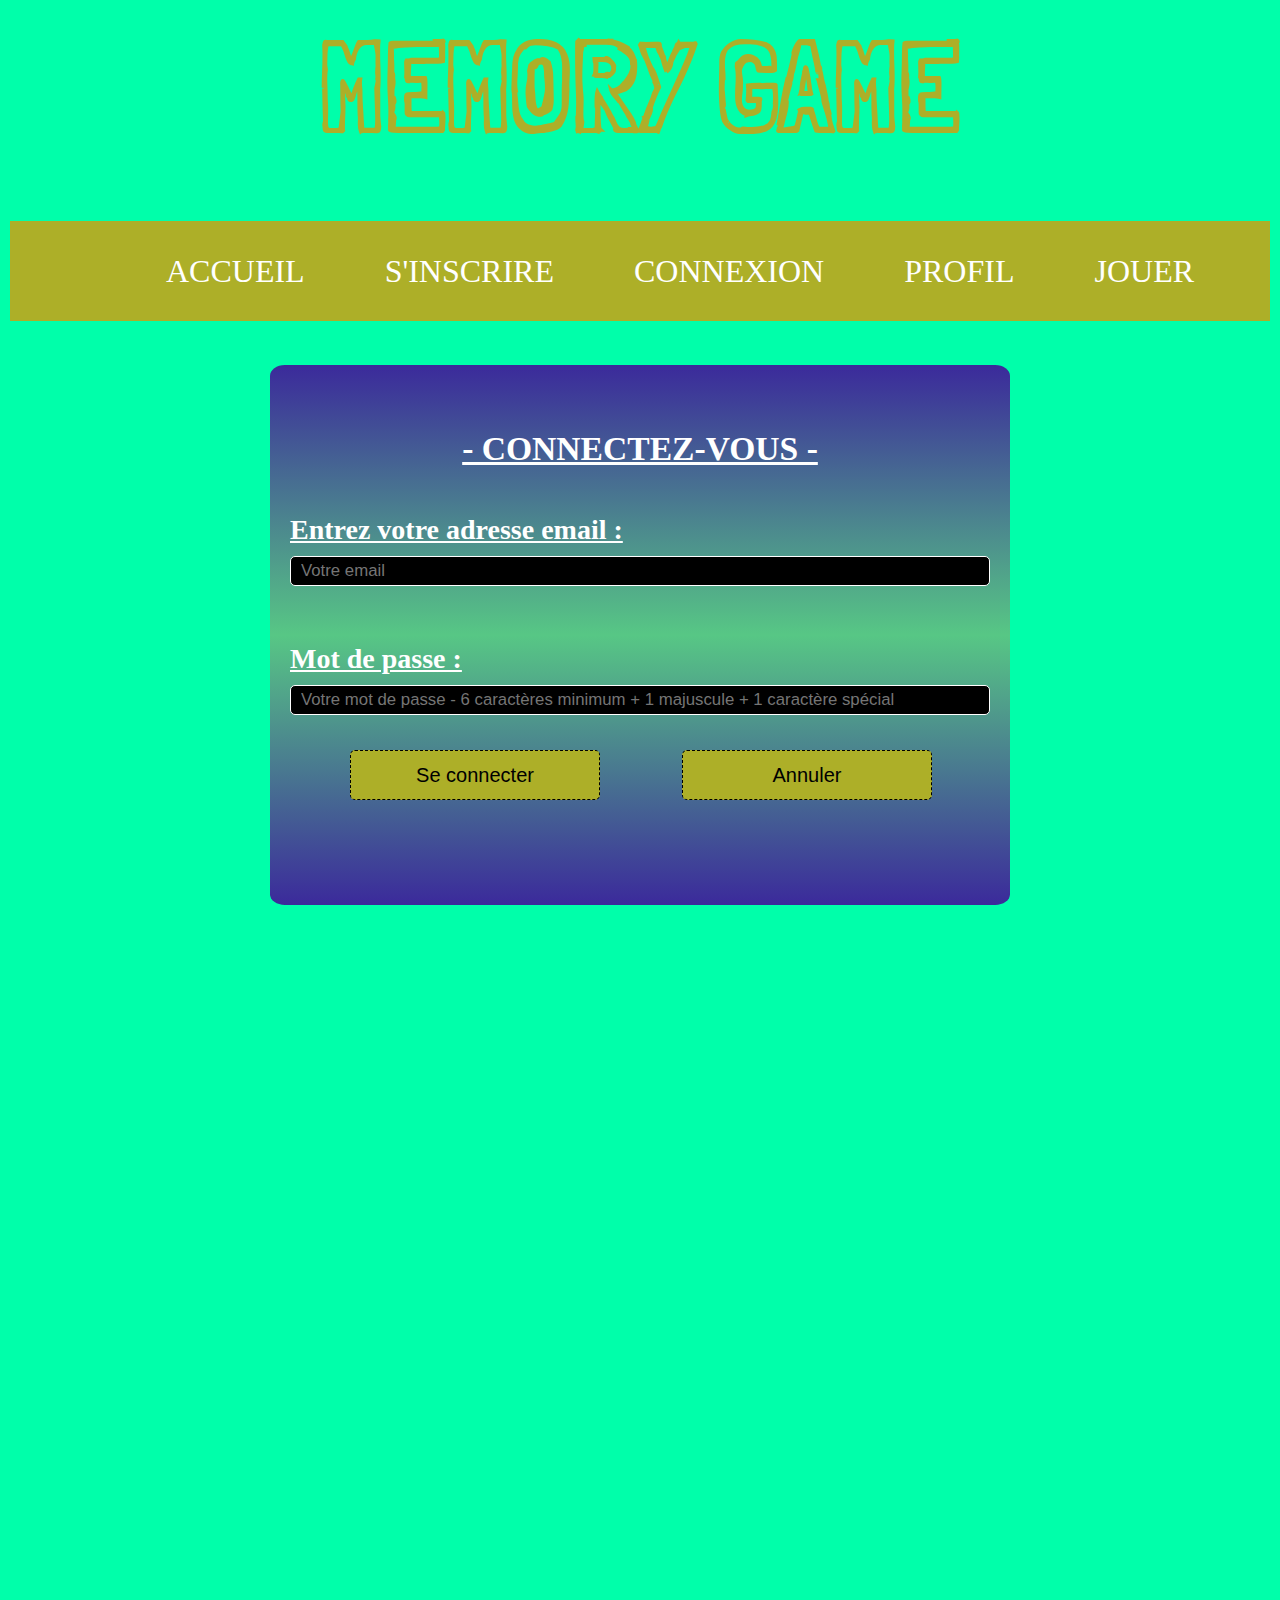
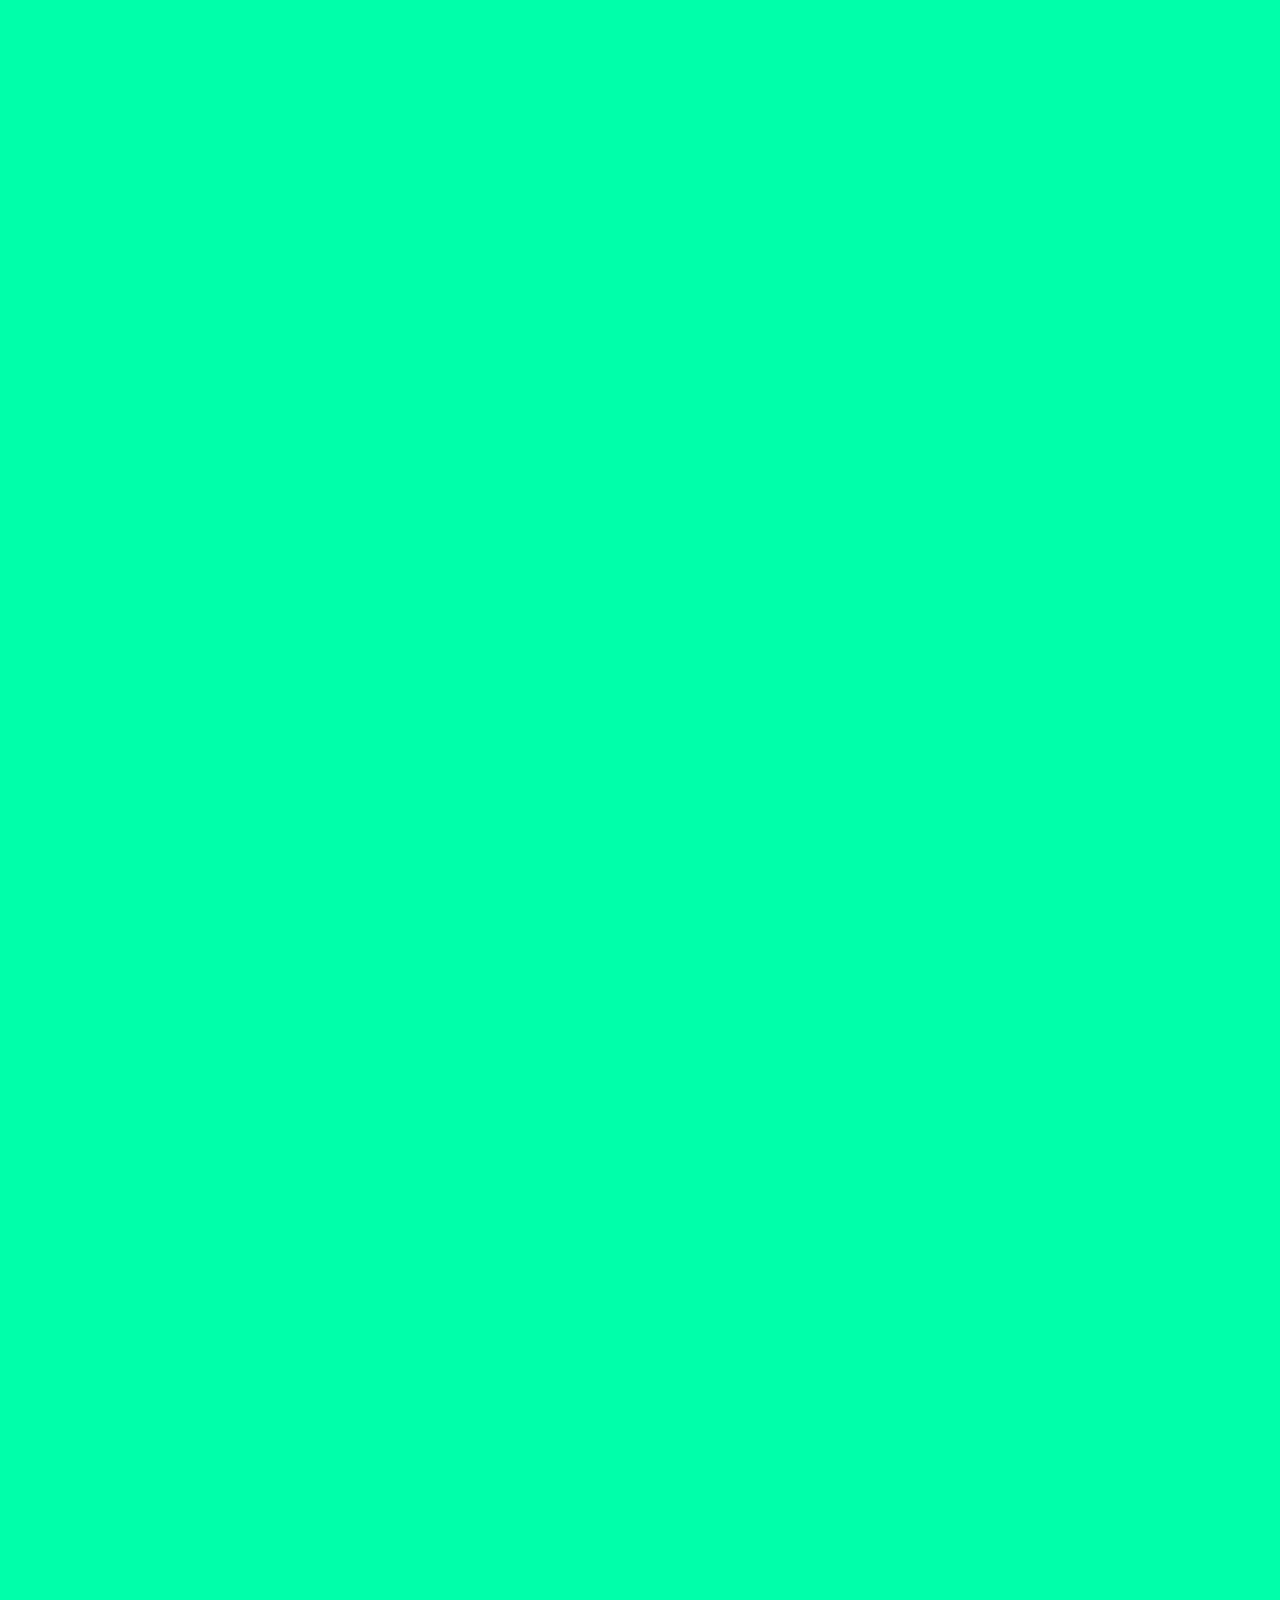
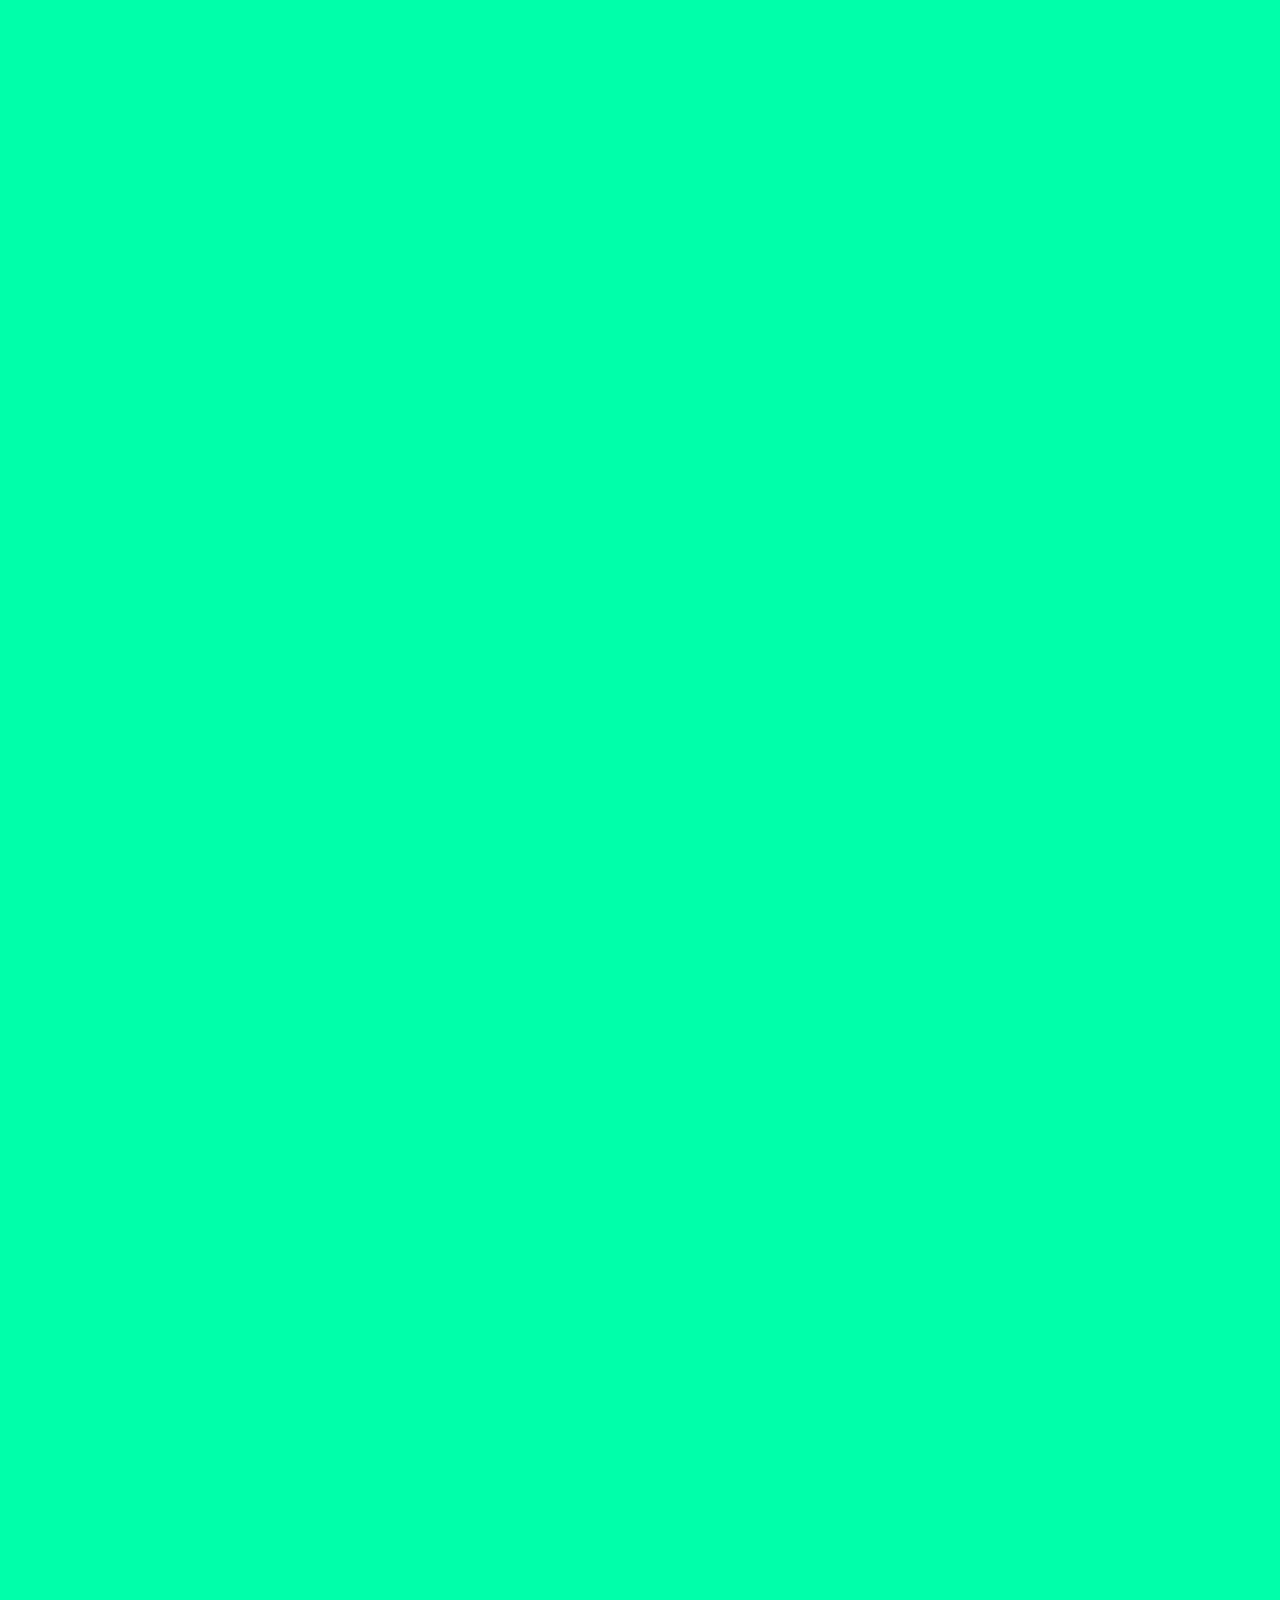
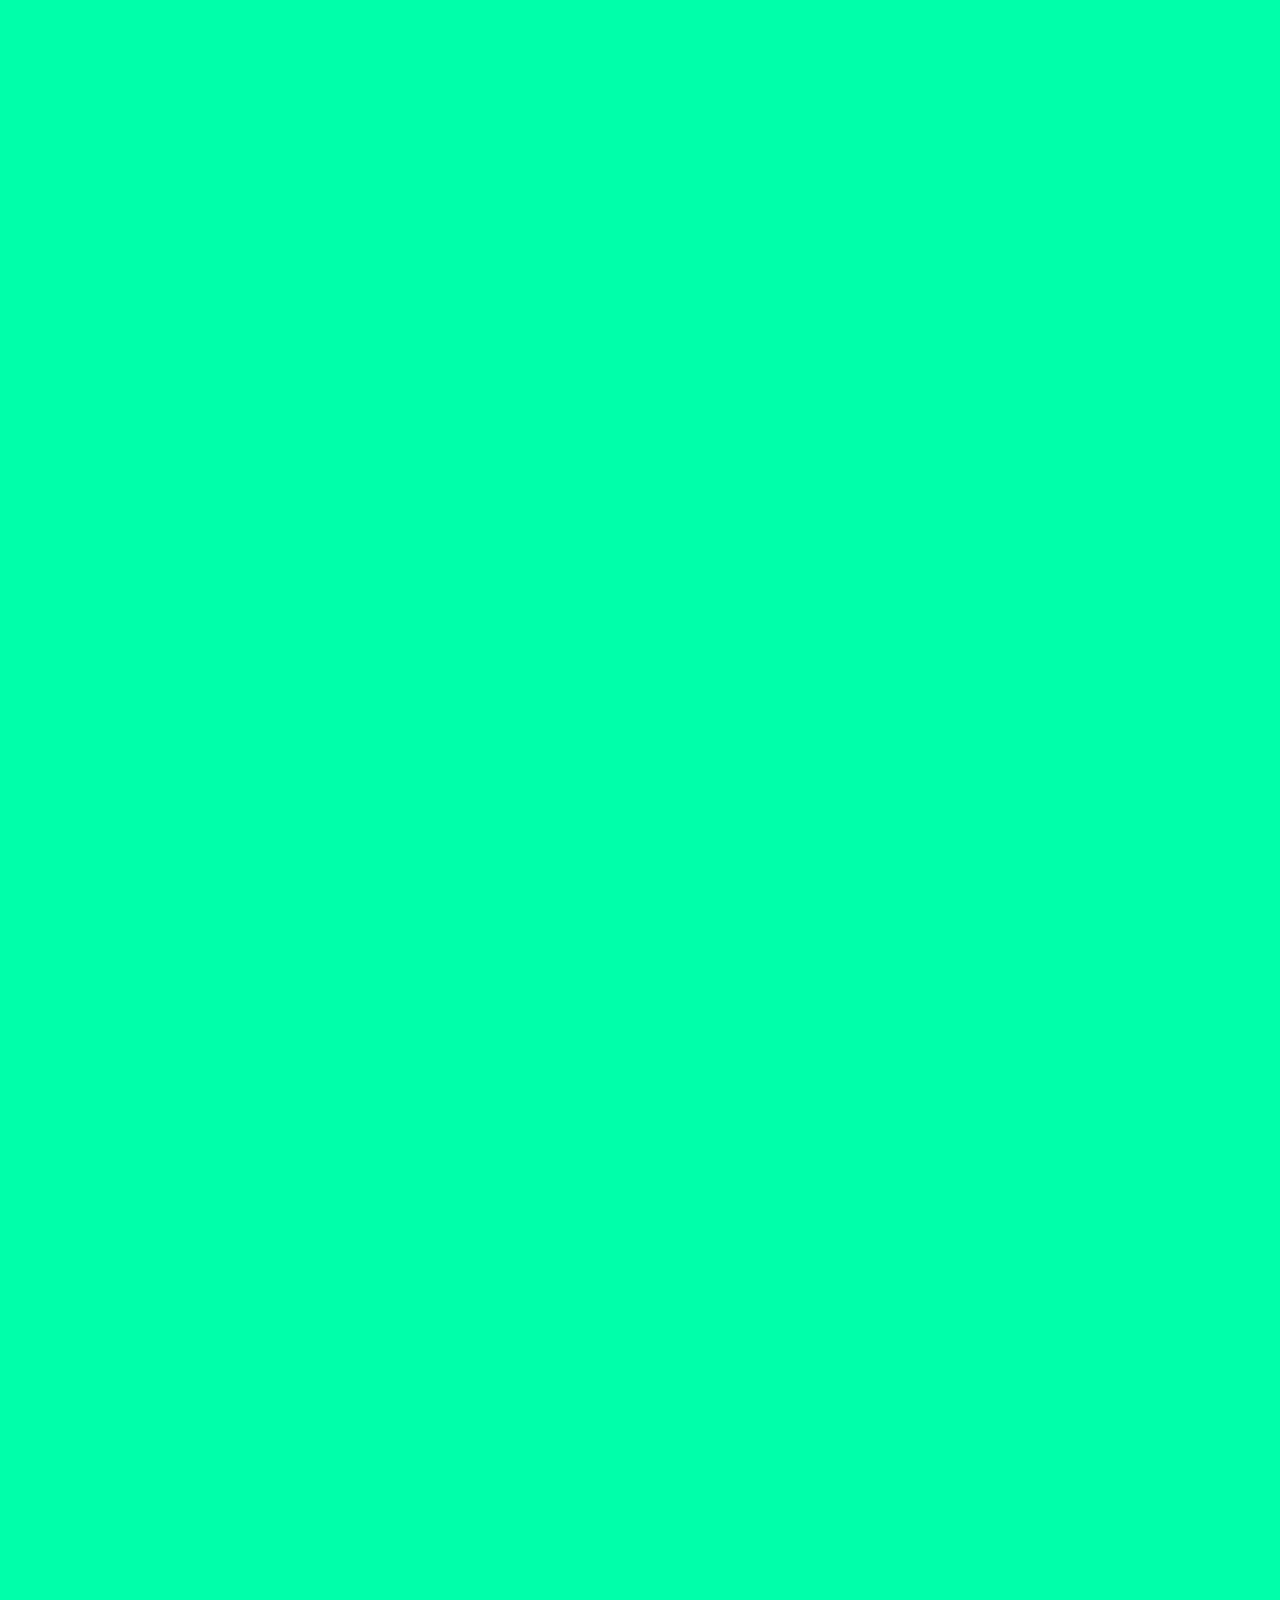
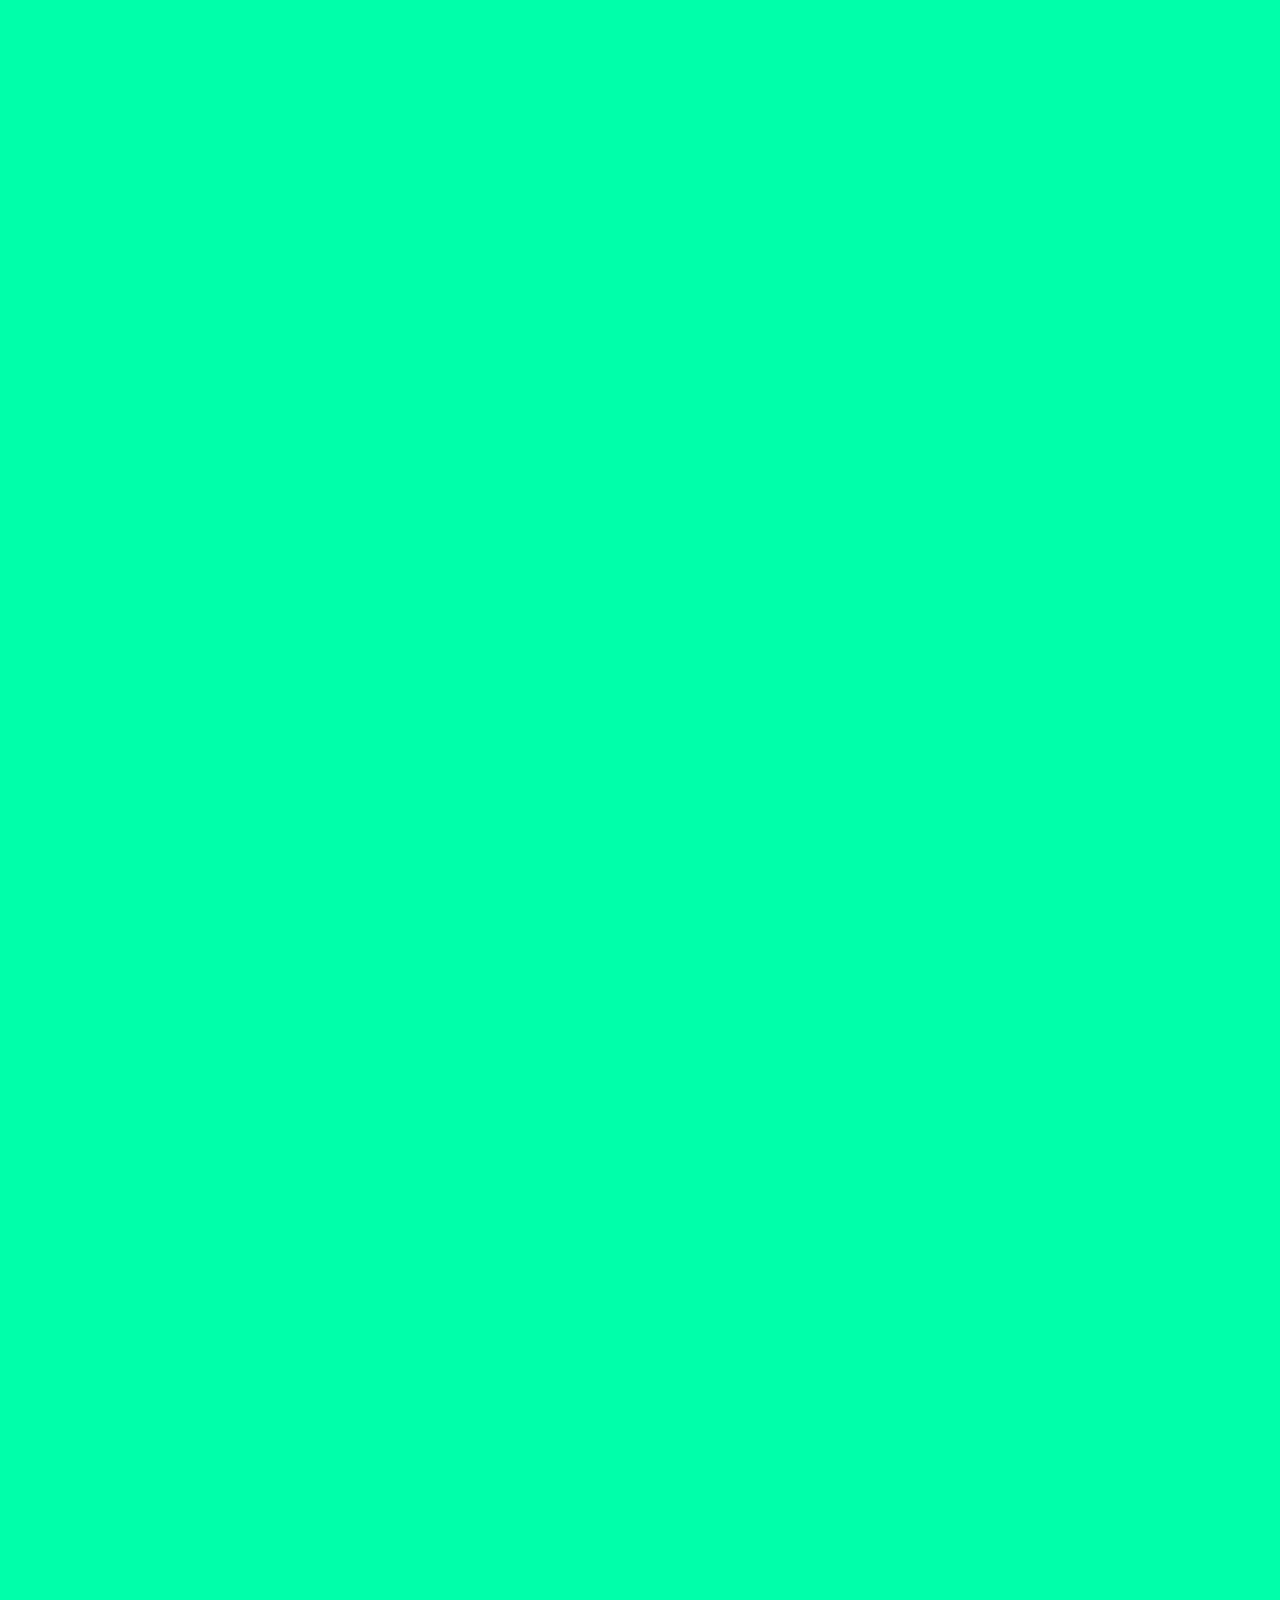
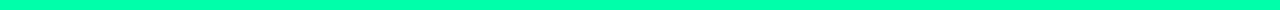
<file: connection.html>
<!DOCTYPE html>
<html lang="fr">

<head>
    <meta charset="UTF-8">
    <meta name="viewport" content="width=device-width, initial-scale=1.0">
    <link rel="preconnect" href="https://fonts.googleapis.com">
    <link rel="preconnect" href="https://fonts.gstatic.com" crossorigin>
    <link href="https://fonts.googleapis.com/css2?family=Londrina+Sketch&display=swap" rel="stylesheet">
    <link rel="stylesheet" href="css/style.css">
    <title>Memory Game</title>
    <meta http-equiv="x-ua-compatible" content="IE=edge" />
</head>

<body>
    <header class="header" id="idHeader">
        <h1 class="titre_header">MEMORY GAME</h1>
        <nav class="tools" id="idTools">
            <ul>
                <li><a href="index.html" aria-valuetext="ACCUEIL">ACCUEIL</a></li>
                <li><a href="inscription.html" aria-valuetext="INSCRIPTION">S'INSCRIRE</a></li>
                <li><a href="connection.html" aria-valuetext="CONNEXION">CONNEXION</a></li>
                <li><a href="profile.html" aria-valuetext="VOTRE PROFIL">PROFIL</a></li>
                <li><a href="game.html" aria-valuetext="À VOUS DE JOUER">JOUER</a></li>
            </ul>
        </nav>
    </header>

    <main class="connectionForm">
        <form action="#" method="get" id="connectionForm">
            <h4>- CONNECTEZ-VOUS -</h4>

            <h5>Entrez votre adresse email :</h5>
            <input class="userMail" type="text" name="userMail" id="userMail" placeholder="Votre email">
            <h5>Mot de passe :</h5>
            <input class="userPassword" type="password" name="userPassword" id="userPassword" placeholder="Votre mot de passe - 6 caractères minimum + 1 majuscule + 1 caractère spécial ">
            <div>
                <button type="submit" class="submitRegistration">Se connecter</button>
                <button type="reset" class="cancelRegistration">Annuler</button>
            </div>
        </form>
    </main>
    <footer class="footer" id="idfooter">
    </footer>

    <script type="module" src="js/connection.js"></script>
    <script type="module" src="modules/isUserName.js"></script>
    <script type="module" src="modules/isEmail.js"></script>
    <script type="module" src="modules/isPassword.js"></script>
</body>

</html>
</file>
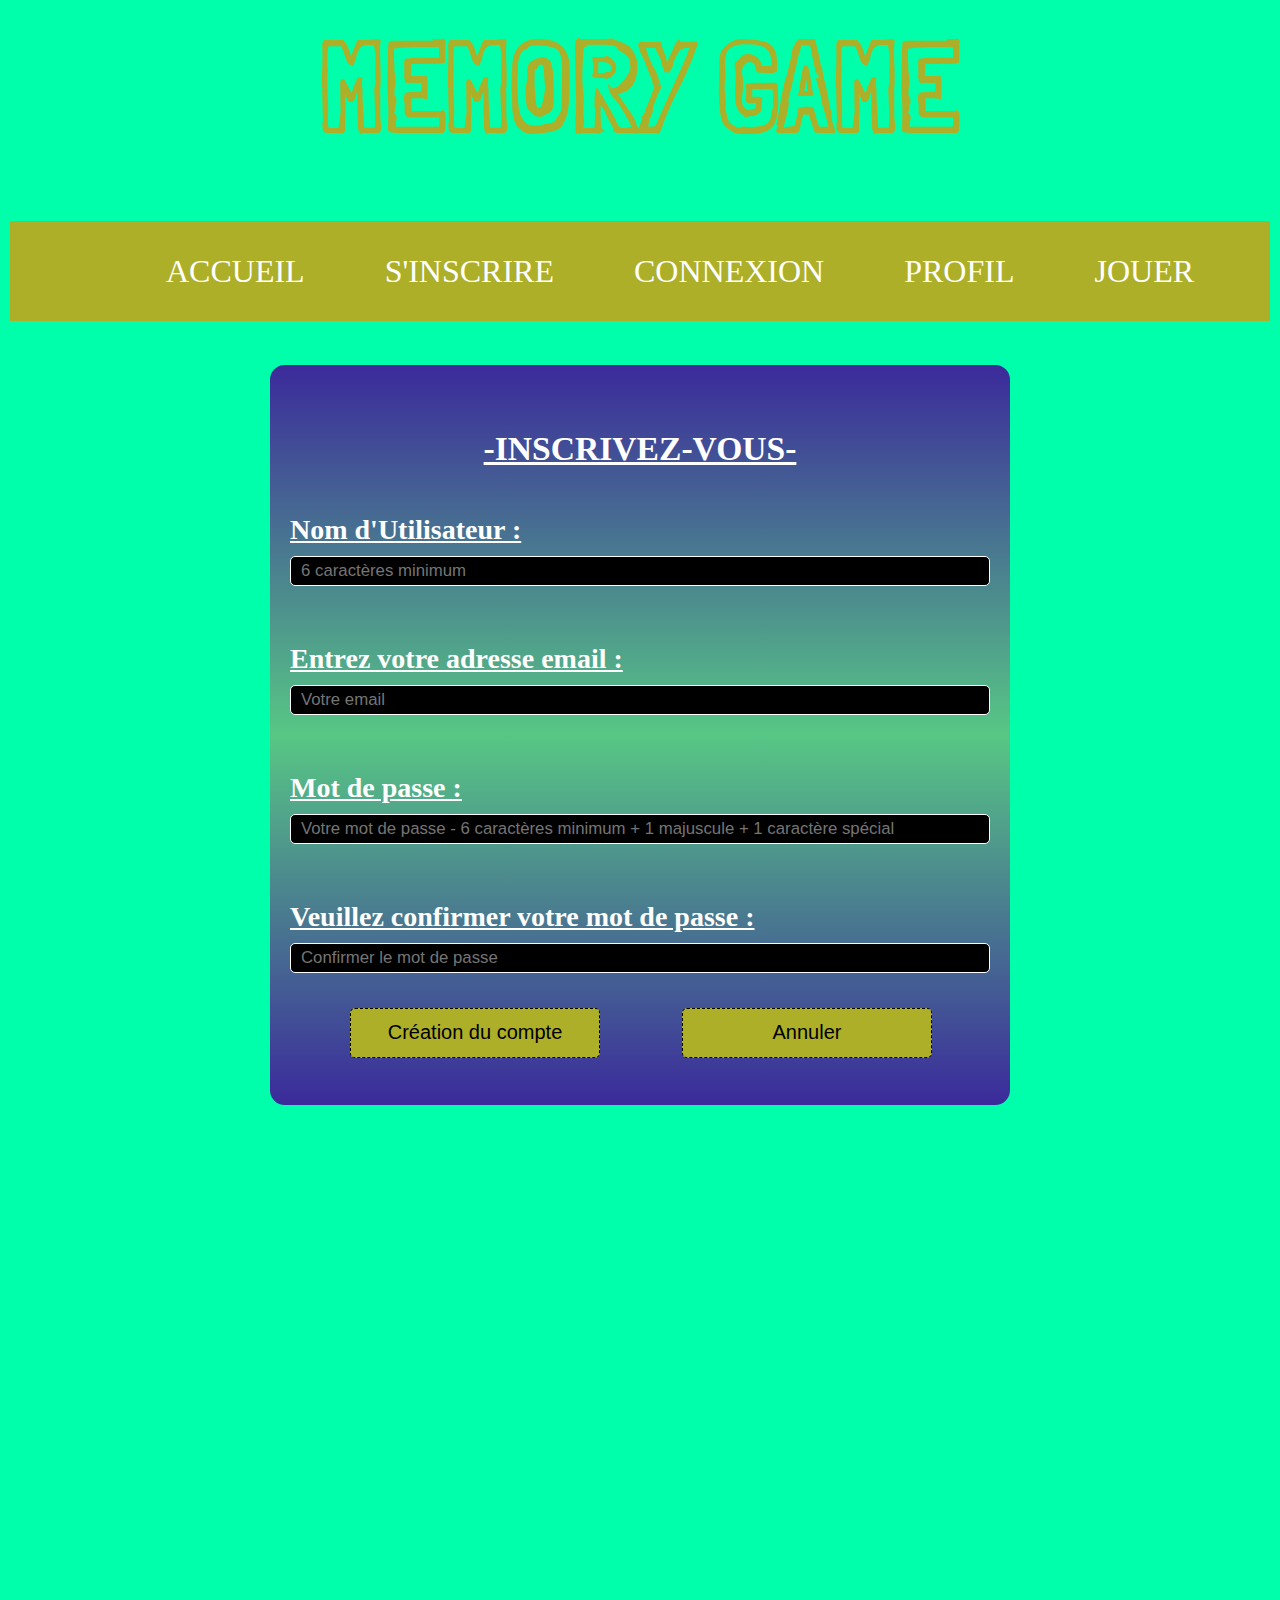
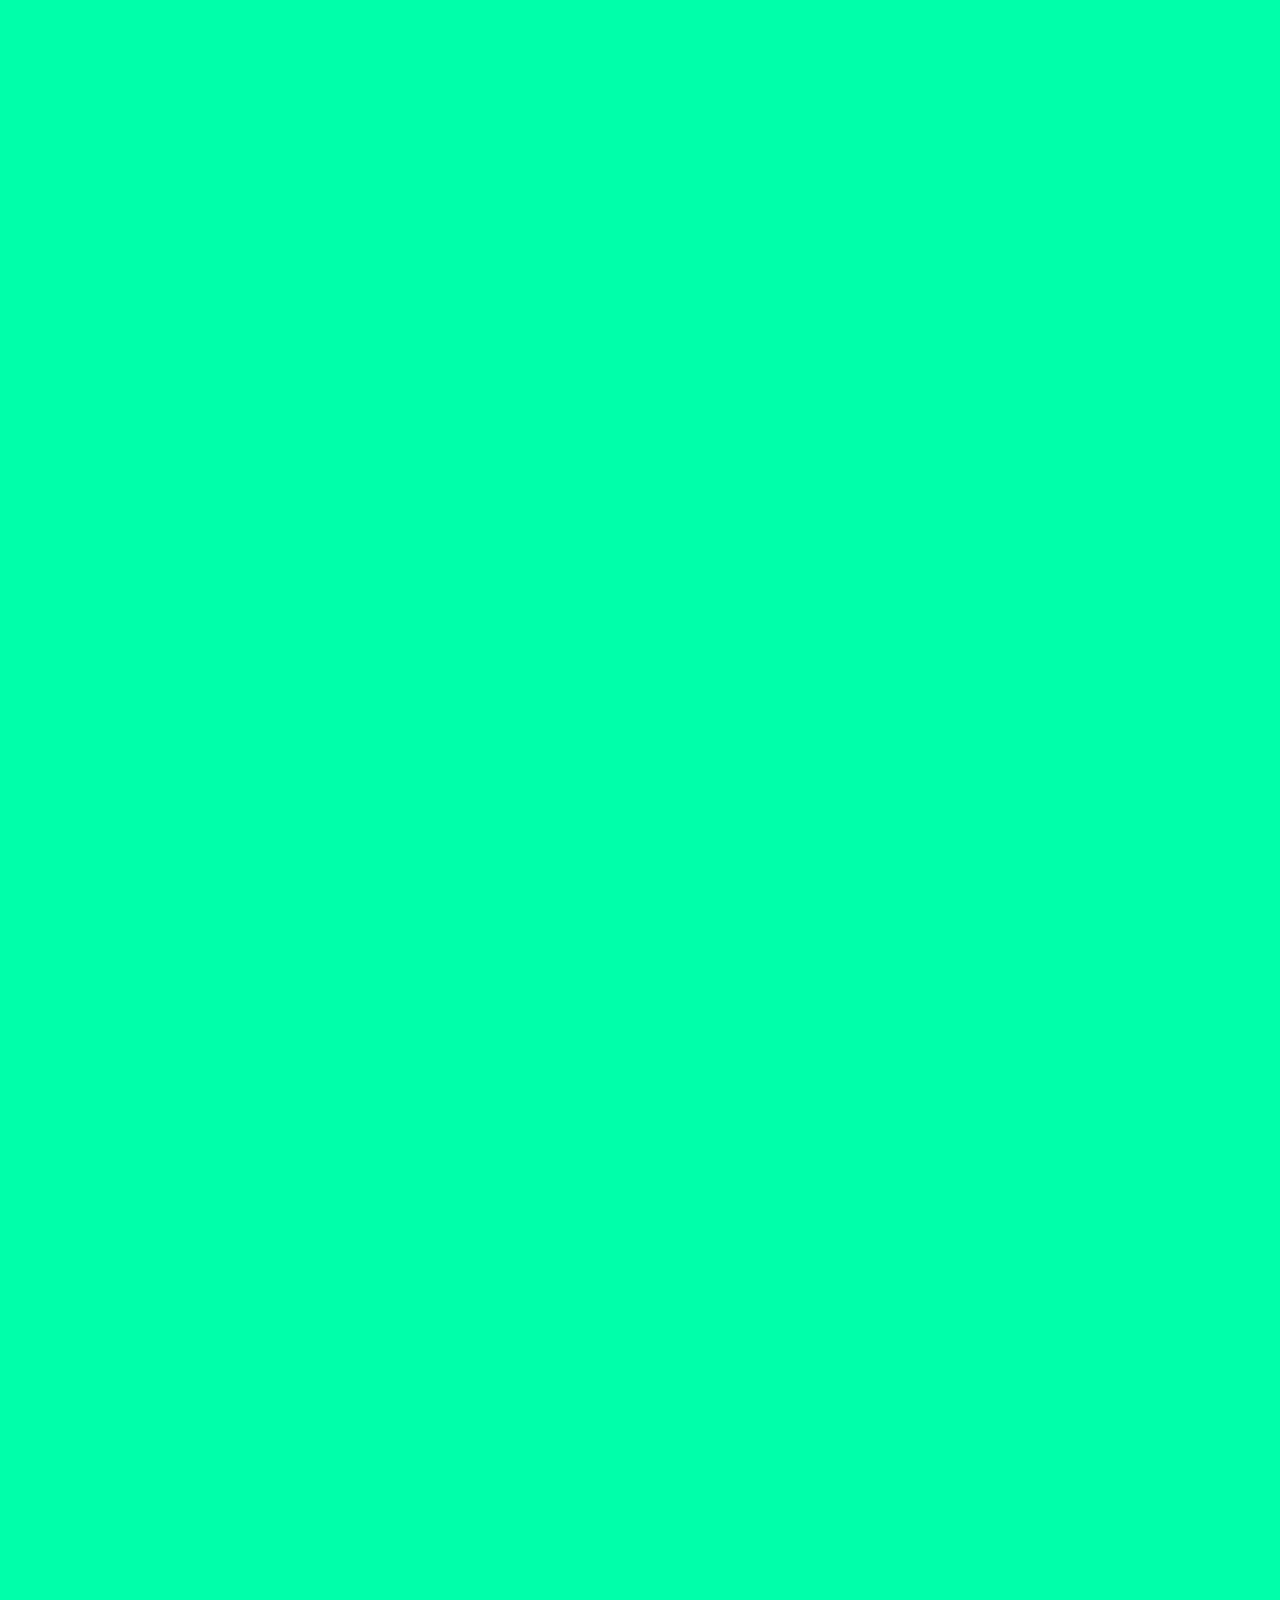
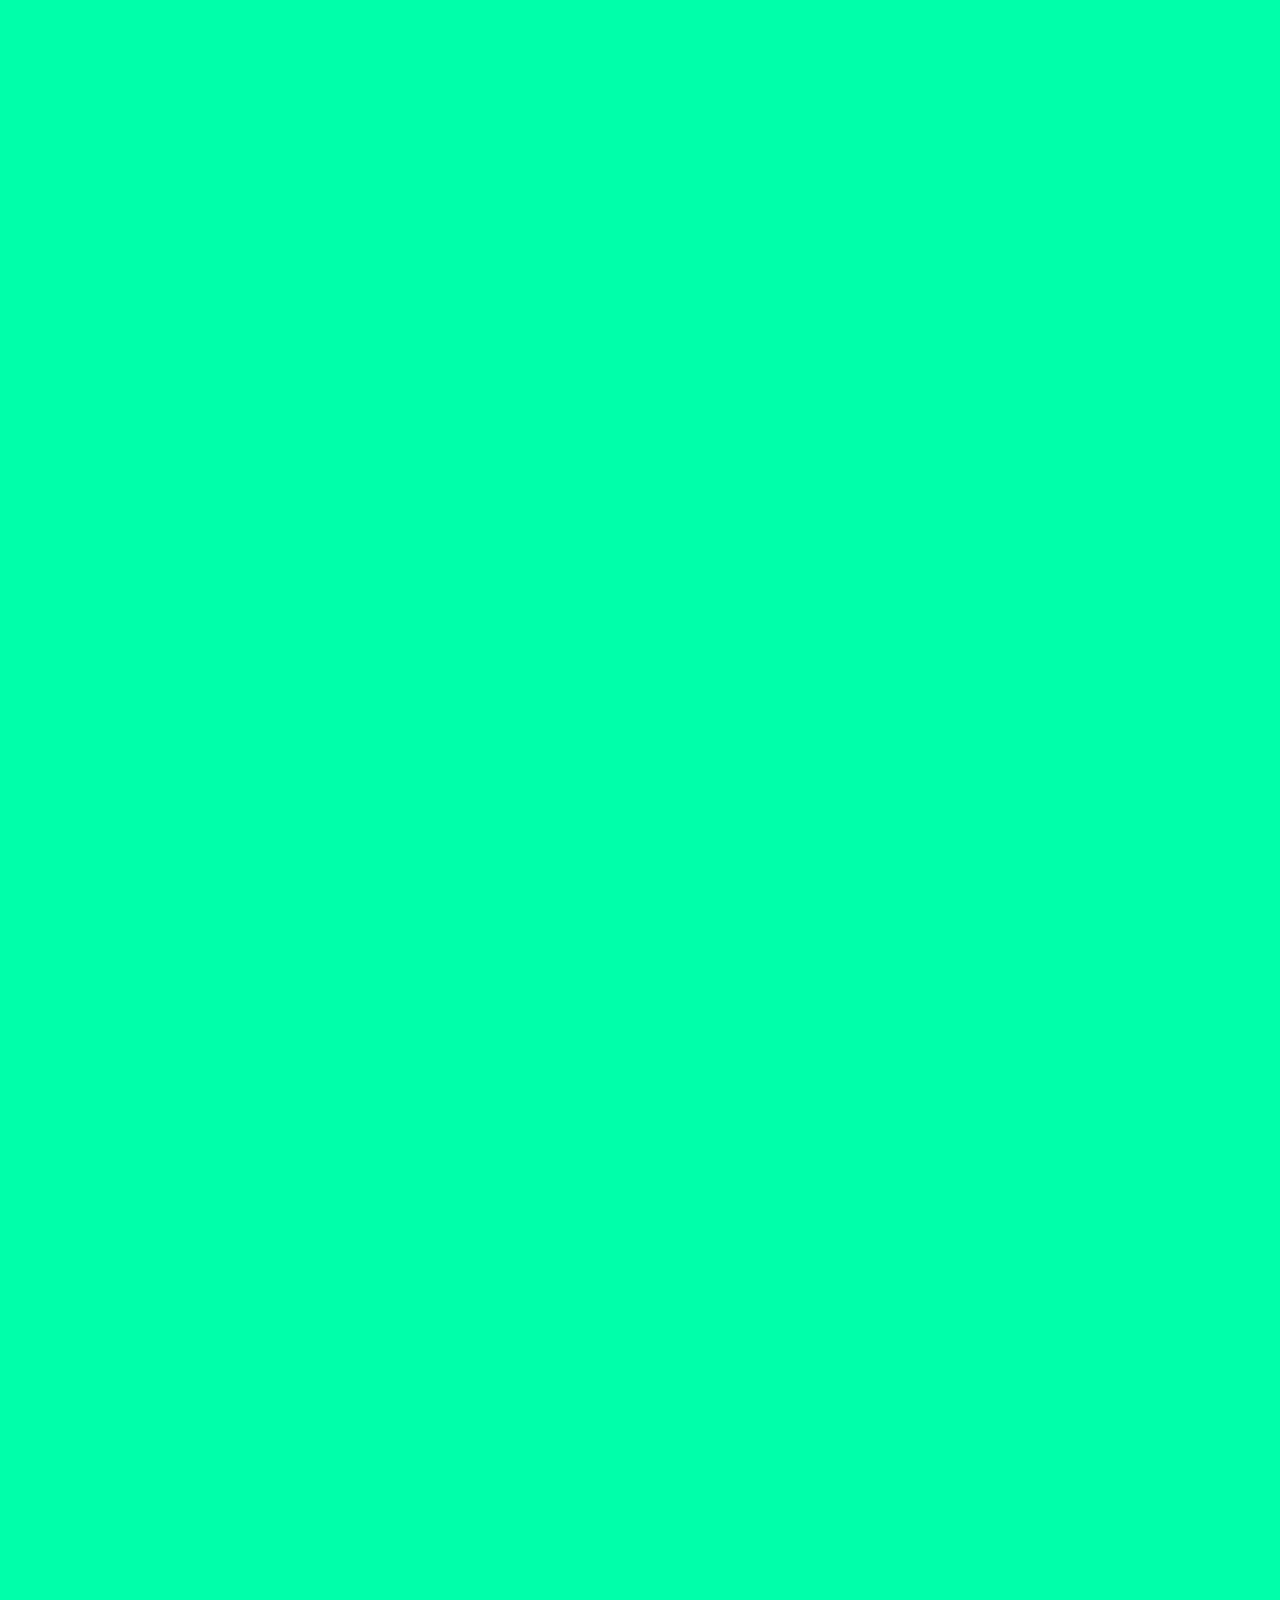
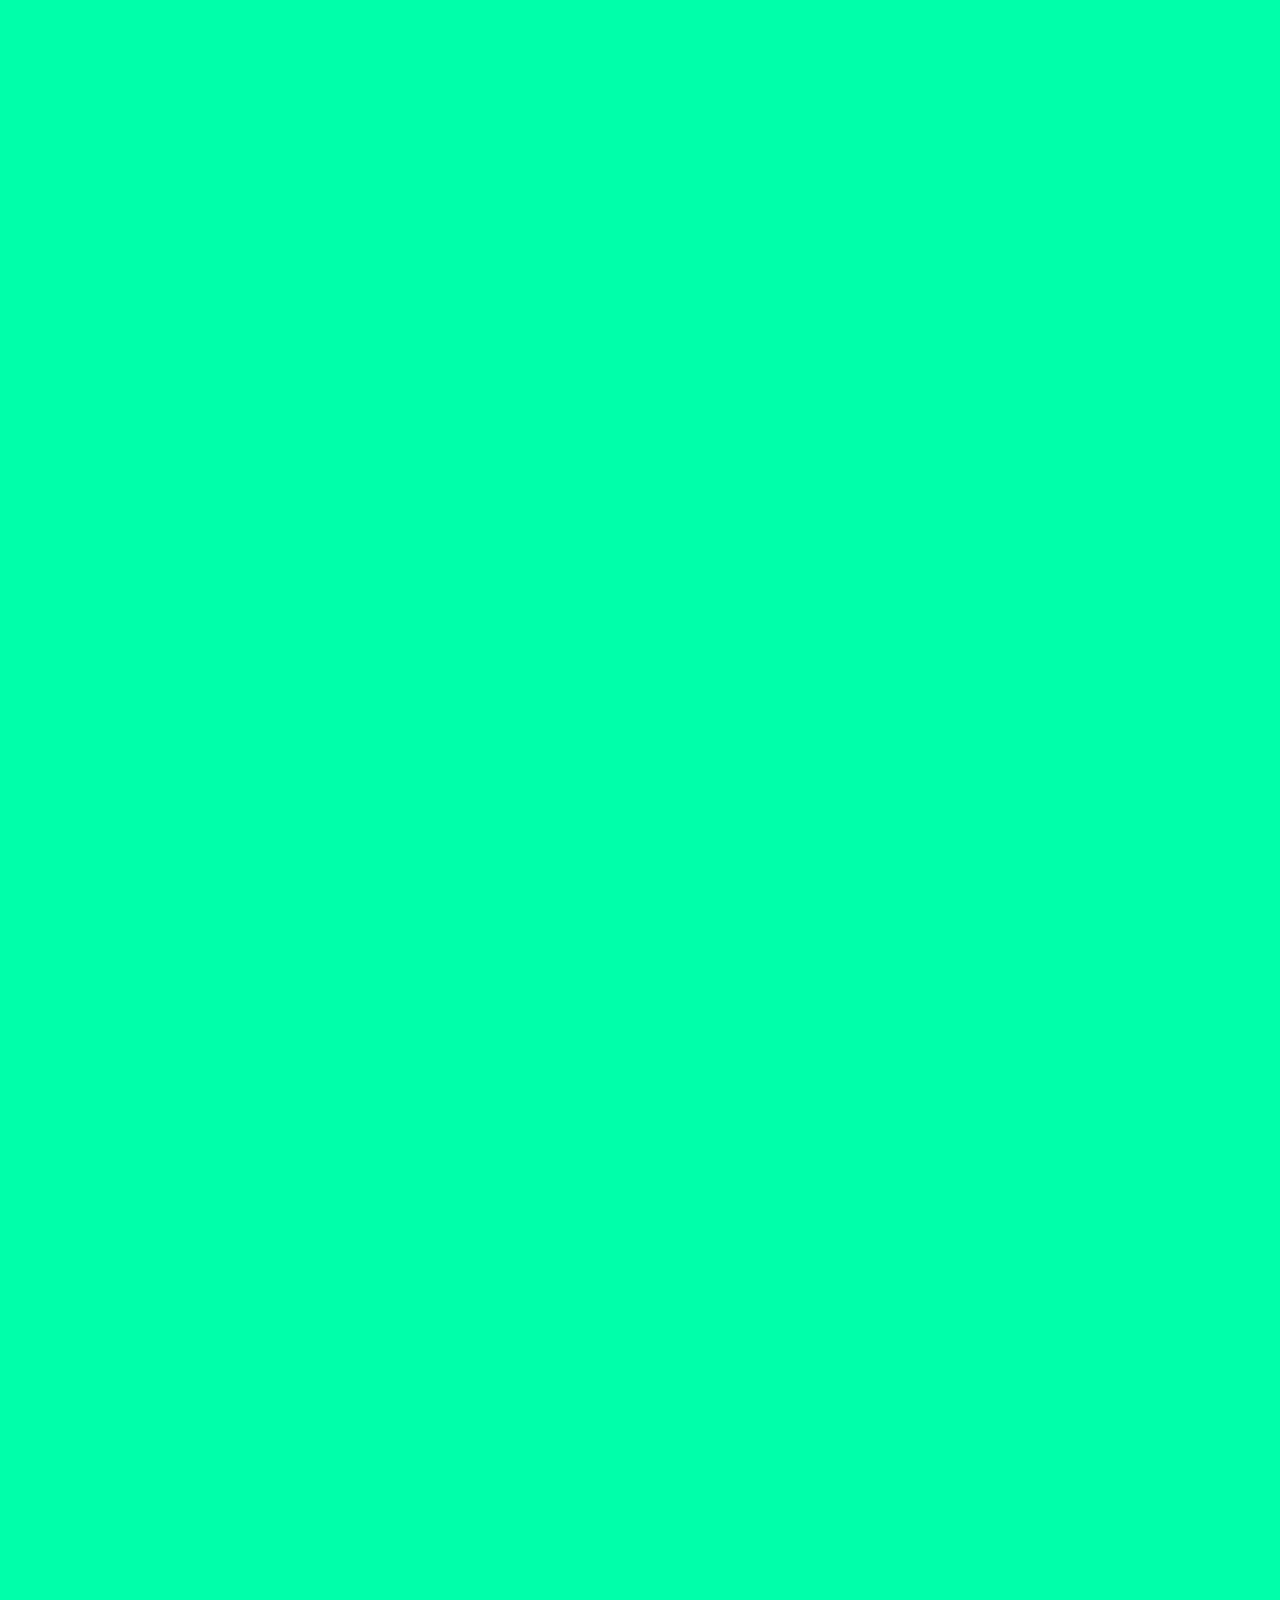
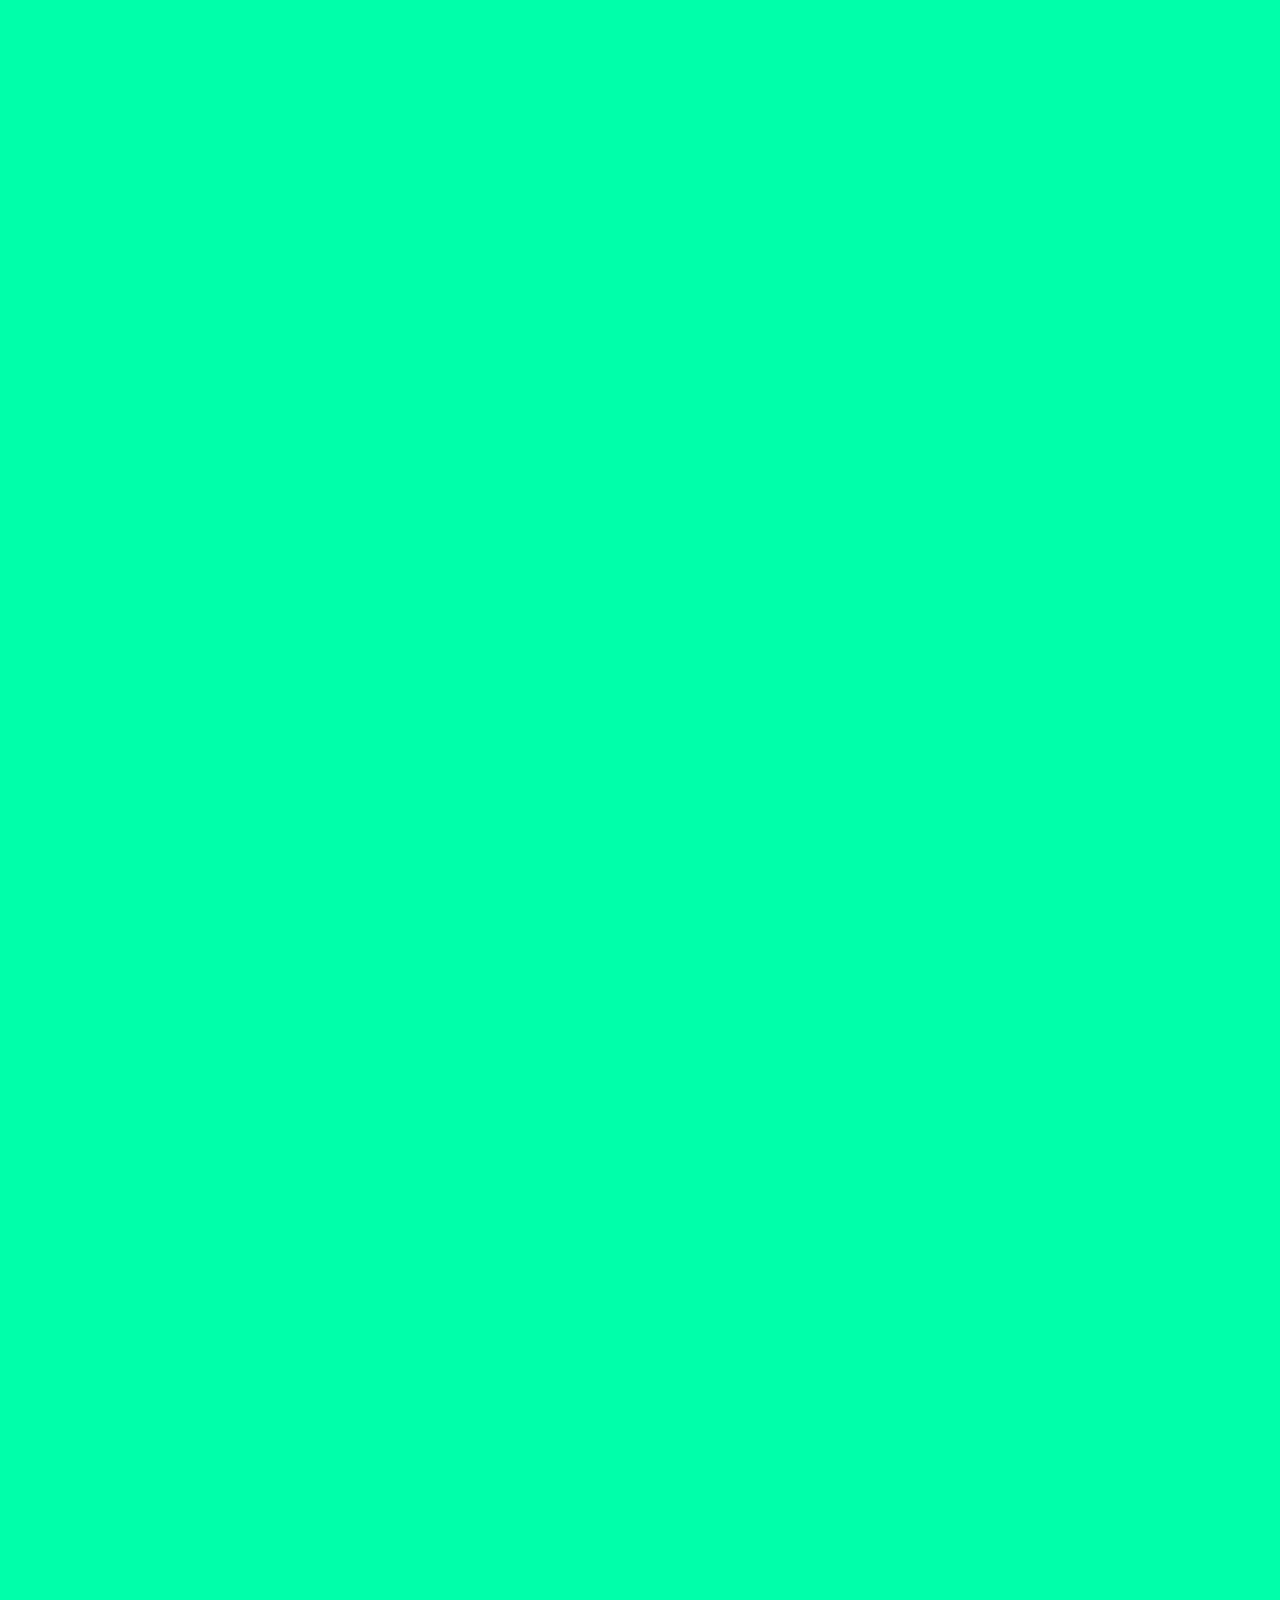
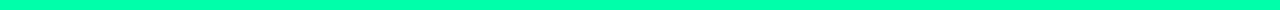
<file: inscription.html>
<!DOCTYPE html>
<html lang="fr">

<head>
    <meta charset="UTF-8">
    <meta name="viewport" content="width=device-width, initial-scale=1.0">
    <link rel="preconnect" href="https://fonts.googleapis.com">
    <link rel="preconnect" href="https://fonts.gstatic.com" crossorigin>
    <link href="https://fonts.googleapis.com/css2?family=Londrina+Sketch&display=swap" rel="stylesheet">
    <link rel="stylesheet" href="css/style.css">
    <title>Memory Game</title>
    <meta http-equiv="x-ua-compatible" content="IE=edge" />
</head>

<body>
    <header class="header" id="idHeader">
        <h1 class="titre_header">MEMORY GAME</h1>
        <nav class="tools" id="idTools">
            <ul>
                <li><a href="index.html" aria-valuetext="ACCUEIL">ACCUEIL</a></li>
                <li><a href="inscription.html" aria-valuetext="INSCRIPTION">S'INSCRIRE</a></li>
                <li><a href="connection.html" aria-valuetext="CONNEXION">CONNEXION</a></li>
                <li><a href="profile.html" aria-valuetext="VOTRE PROFIL">PROFIL</a></li>
                <li><a href="game.html" aria-valuetext="À VOUS DE JOUER">JOUER</a></li>
            </ul>
        </nav>
    </header>

    <main class="registrationForm">
        <form action="#" method="get" id="registrationForm">
            <h4>-INSCRIVEZ-VOUS-</h4>
            <h5>Nom d'Utilisateur :</h5>
            <input class="userName" type="text" name="userName" id="userName" placeholder="6 caractères minimum"> <!-- Type "Text" et sans "required" pour permettre l'utilisation du module "isUserName"-->
            <h5>Entrez votre adresse email :</h5>
            <input class="userMail" type="text" name="userMail" id="userMail" placeholder="Votre email"> <!-- Type "Text" et sans "required" pour permettre l'utilisation du module "isEmail"-->
            <h5>Mot de passe :</h5>
            <input class="userPassword" type="password" name="userPassword" id="userPassword"
                placeholder="Votre mot de passe - 6 caractères minimum + 1 majuscule + 1 caractère spécial "> <!-- Sans "required" pour permettre l'utilisation du module "isPassword"-->
            <h5>Veuillez confirmer votre mot de passe :</h5>
            <input class="userPasswordConfirm" type="password" name="userPasswordConfirm" id="userPasswordConfirm"
                placeholder="Confirmer le mot de passe">
            <div>
                <button type="submit" class="submitRegistration">Création du compte</button>
                <button type="reset" class="cancelRegistration">Annuler</button>
            </div>
        </form>
    </main>
    <footer class="footer" id="idfooter">   
    </footer>

    <script type="module" src="js/inscription.js"></script>
    <script type="module" src="modules/isUserName.js"></script>
    <script type="module" src="modules/isEmail.js"></script>
    <script type="module" src="modules/isPassword.js"></script>
</body>

</html>
</file>
<file: css/style.css>
body {
    margin: 5px;
    width: auto;
    height: 500em;
    background-color: rgb(0, 255, 170);
}

header {
    padding: 5px;
    height: 350px;
    width: auto;
}
header h1 {
    font-family: "Londrina Sketch", sans-serif;
    font-weight: 800;
    font-style: normal;
    text-align: center;
    margin: 0 auto;
    color: rgb(173, 175, 40);
    font-size: 8em;
}

header nav {
    background-color: rgb(173, 175, 40);
    width: 100%;
    height:100px;
    color: rgb(177, 212, 21);
}

header nav ul {
    display: flex;
    justify-content: center;
    align-items: center;
    height: 100%;
    padding: 0;
    margin: 60px;
}
header nav ul li {
    text-align: center;
    display: inline;
    list-style: none;
    font-size: 2em;
    margin-inline-start: 80px;
}

header nav li a {
    color: white;
    text-decoration: none;
}

header nav a:hover {
    color: rgb(188, 216, 27);
}

/* .idSelect{       Pour le choix du nombre de carte
    height: 30px;
    width: 200px;
    font-size: medium;
    text-align: center;
} */

/*--------INDEX------------------------------------------------------------------------------------------------------------------------------*/

.mainIndex {
    background: linear-gradient(0deg, rgba(59, 42, 155, 1) 0%, rgba(87, 199, 133, 1) 50%, rgba(59, 42, 155, 1) 100%);
    color: white; 
    font-size: 1.75em;
    width: auto; 
    padding: 20px;
    display: grid;
    justify-items: center;
    margin: 0 auto;
    margin-left: 450px;
    margin-right: 450px;
    border-radius: 2%;
    gap: 10px;
}

.boxImg {
    display:  ;
    width: 100%;
    border-radius: 2%;
}

/*---------REGISTRATION---------------------------------------------------------------------------------------------------------------------*/

.registrationForm h4 {
    text-align: center;
    justify-items: center;
    margin-bottom: 5px;
    font-size: 1.2em;
    text-decoration: underline
}

.registrationForm {
    background: linear-gradient(0deg, rgba(59, 42, 155, 1) 0%, rgba(87, 199, 133, 1) 50%, rgba(59, 42, 155, 1) 100%);
    color: white;
    font-size: 1.75em;
    width: 700px;
    height: 700px;
    padding: 20px;
    display: flex;
    justify-self: center;
    flex-direction: column;
    align-items: left;
    border-radius: 2%;
}

.registrationForm h5 {
    margin-bottom: 5px;
    font-size: 1em;
    text-decoration: underline
}

.submitRegistration {
    background-color: rgb(173, 175, 40);
    font-size: 20px;
    color: black;
    block-size: 50px ;
    width: 250px;
    padding: 5px 10px;
    border: 1px dashed black;
    border-radius: 5px;
    box-sizing: border-box;
    margin-top: 25px;
    margin-left: 60px;
}
.cancelRegistration {
    background-color:rgb(173, 175, 40);
    font-size: 20px;
    color: black;
    block-size: 50px;
    width: 250px;
    padding: 5px 10px;
    border: 1px dashed black;
    border-radius: 5px;
    box-sizing: border-box;
    margin-top: 25px;
    margin-left: 75px;
}

/*---------CONNECTION---------------------------------------------------------------------------------------------------------------------*/

.connectionForm h4 {
    text-align: center;
    justify-items: center;
    margin-bottom: 5px;
    font-size: 1.2em;
    text-decoration: underline
}

.connectionForm {
    background: linear-gradient(0deg, rgba(59, 42, 155, 1) 0%, rgba(87, 199, 133, 1) 50%, rgba(59, 42, 155, 1) 100%);
    color: white;
    font-size: 1.75em;
    width: 700px;
    height: 500px;
    padding: 20px;
    display: flex;
    justify-self: center;
    flex-direction: column;
    align-items: left;
    border-radius: 2%;
}

.connectionForm h5 {
    margin-bottom: 5px;
    font-size: 1em;
    text-decoration: underline
}

.submitConnection {
    background-color: rgb(173, 175, 40);
    font-size: 20px;
    color: black;
    block-size: 50px;
    width: 250px;
    padding: 5px 10px;
    border: 1px dashed black;
    border-radius: 5px;
    box-sizing: border-box;
    margin-top: 25px;
    margin-left: 60px;
}

.cancelConnection {
    background-color: rgb(173, 175, 40);
    font-size: 20px;
    color: black;
    block-size: 50px;
    width: 250px;
    padding: 5px 10px;
    border: 1px dashed black;
    border-radius: 5px;
    box-sizing: border-box;
    margin-top: 25px;
    margin-left: 75px;
}

.userName,
.userMail,
.userPassword,
.userPasswordConfirm {
    background-color: black;
    font-size: medium;
    color: white;
    block-size: 30px;
    height: 30px;
    font-size: 0.6em;
    padding: 5px 10px;
    border: 1px solid white;
    border-radius: 5px;
    width: 100%;
    box-sizing: border-box;
    margin-bottom: 10px
}

/*---------PROFILE------------------------------------------------------------------------------------------------------------------------*/

.mainProfile {
    background: linear-gradient(0deg, rgba(59, 42, 155, 1) 0%, rgba(87, 199, 133, 1) 50%, rgba(59, 42, 155, 1) 100%);
    color: white;
    font-size: 1.75em;
    width: 700px;
    height: 650px;
    padding: 10px;
    display: flex;
    justify-self: center;
    flex-direction: column;
    align-items: center;
    border-radius: 2%;
}

.profileImg {
    display: flex;
    width: 15%;
    border: 5px solid black;
    border-radius: 50%;
}

h3{
    text-decoration: underline;
}

#profileUserName{
    margin-top: 0px;

}

#profileUserEmail {
    margin-top: 0px;
}

.submitProfile {
    background-color: rgb(173, 175, 40);
    font-size: 20px;
    color: black;
    block-size: 50px;
    width: 250px;
    padding: 5px 10px;
    border: 1px dashed black;
    border-radius: 5px;
    box-sizing: border-box;
    margin-top: 25px;
}

/*---------GAME---------------------------------------------------------------------------------------------------------------------------*/

#profileUserNameGame {
    margin-top: 20px;
}

.mainGame {
    background: linear-gradient(0deg, rgba(59, 42, 155, 1) 0%, rgba(87, 199, 133, 1) 50%, rgba(59, 42, 155, 1) 100%);
    color: white;
    font-size: 1.75em;
    width: auto;
    padding: 10px;
    display: grid;
    justify-items: center;
    margin: 0 auto;
    margin-left: 450px;
    margin-right: 450px;
    flex-direction: column;
    align-items: center;
    border-radius: 2%;
    gap: 10px;
}
.important {
    font-weight: bold;
    font-size: 1.1em;
    font-style: oblique;
    text-decoration: underline
}
.deckGame {
    display: grid;
    grid-template-columns: repeat(4, 200px);
    grid-gap: 20px;
    justify-content: center;
    padding: 15px;
    border: 6px solid black;
    border-radius: 25px;
    overflow: hidden;
}
.card {
    width: 190px;
    height: 190px;
    border-radius: 25px;
    overflow: hidden;
    border: 5px solid black;
}

.card-inner {
    width: 100%;
    height: 100%;
    transition: transform 0.6s;
    transform-style: preserve-3d;
    position: relative;
}

.card-front,
.card-back {
    width: 100%;
    height: 100%;
    position: absolute;
    backface-visibility: hidden;
    display: flex;
    justify-content: center;
    align-items: center;
}

.card-front {
    background: white;
}
.card-back {
    transform: rotateY(180deg);
    background: white;
}

.flipped .card-inner {
    transform: rotateY(180deg);
}

.flipped {
    border: 5px solid blue;
}

.matched {
    border: 5px solid rgb(0, 255, 42);
} 

/*--------------------------------------------------------------------------------------------------------------------------------------*/


/* 
.modalGame {
    display: none;
}

.modalGame-back {
    position: fixed;
    top: 0;
    left: 0;
    right: 0;
    bottom: 0;
    background: rgba(0, 0, 0, .25)
}

.modalGame-container {
    position: fixed;
    top: 50%;
    left: 50%;
    padding: 25px;
    background: white;
    transform: translate(-50%, -50%)
} */
</file>
